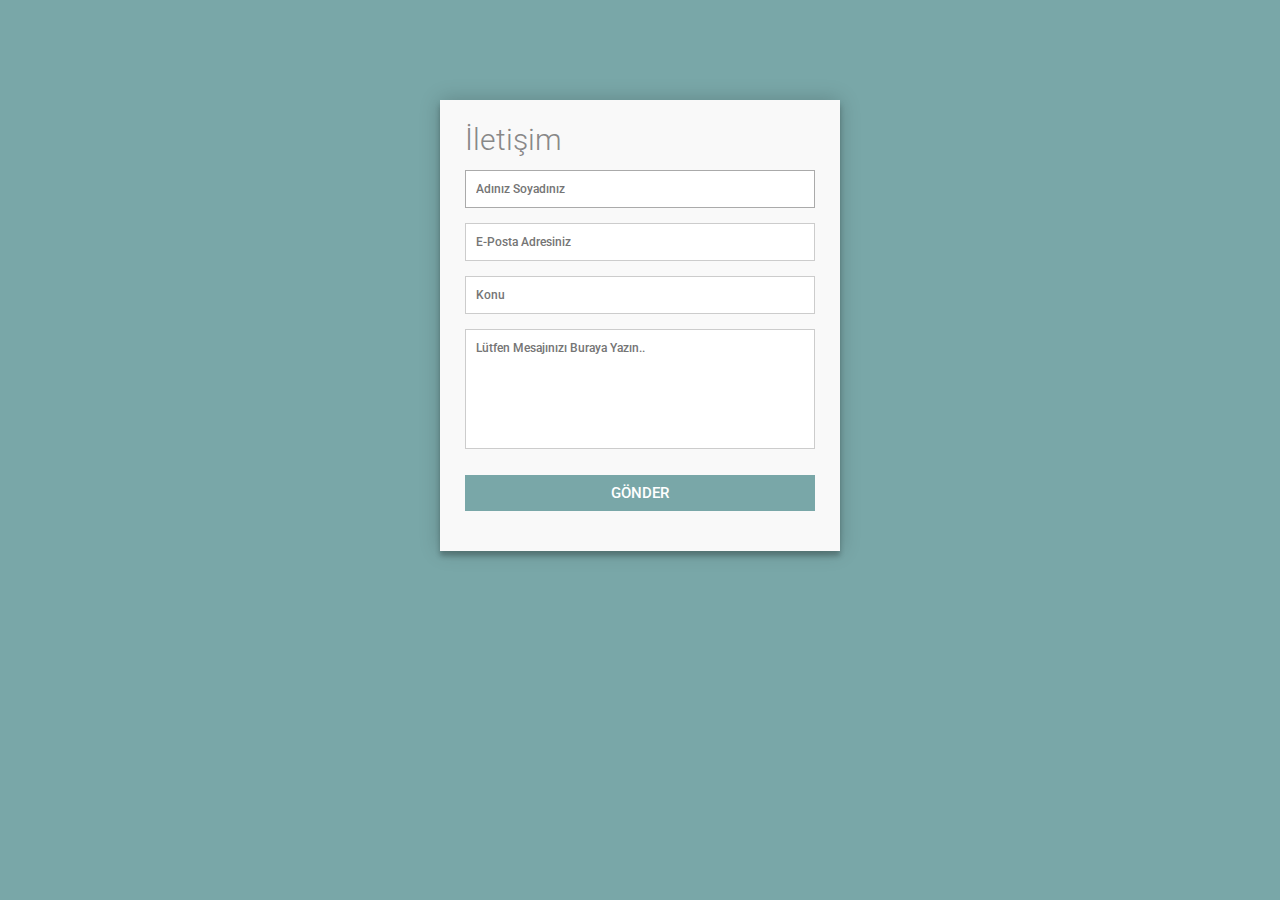
<file: iletisim.html>
<!DOCTYPE html>
<html lang="en">
  <head>
    <meta charset="utf-8" />
    <meta name="viewport" content="width=device-width, initial-scale=1" />
    <title>İletişim</title>
    <link
      href="https://cdn.jsdelivr.net/npm/bootstrap@5.2.0-beta1/dist/css/bootstrap.min.css"
      rel="stylesheet"
      integrity="sha384-0evHe/X+R7YkIZDRvuzKMRqM+OrBnVFBL6DOitfPri4tjfHxaWutUpFmBp4vmVor"
      crossorigin="anonymous"
    />
    <link rel="stylesheet" href="style.css" />
  </head>
  <body>
    <div class="container">
      <form id="contact" action="" method="">
        <h2>İletişim</h2>
        <div class="form-control">
          <input
            placeholder="Adınız Soyadınız"
            type="text"
            required
            autofocus
          />
        </div>
        <div class="form-control">
          <input placeholder="E-Posta Adresiniz" type="email" required />
        </div>
        <div class="form-control">
          <input placeholder="Konu" type="text" required />
        </div>
        <div class="form-control">
          <textarea
            placeholder="Lütfen Mesajınızı Buraya Yazın.."
            required
          ></textarea>
        </div>
        <div class="form-control">
          <button name="submit" type="submit" id="submit">GÖNDER</button>
        </div>
      </form>
    </div>
  </body>
</html>
</file>
<file: style.css>
@import url(https://fonts.googleapis.com/css?family=Roboto:400,300,600,400italic);

* {
  margin: 0;
  padding: 0;
  box-sizing: border-box;
  -webkit-box-sizing: border-box;
  -moz-box-sizing: border-box;
}

body {
  font-family: "Roboto", Helvetica, Arial, sans-serif;
  font-weight: 100;
  font-size: 13px;
  line-height: 30px;
  color: #888;
  background: #79a7a8;
}

.container {
  max-width: 400px;
  width: 100%;
  margin: 0 auto;
  position: relative;
}

#contact input[type="text"],
#contact input[type="email"],
#contact textarea,
#contact button[type="submit"] {
  font: 500 12px/16px "Roboto", Helvetica, Arial, sans-serif;
}

#contact {
  background: #f9f9f9;
  padding: 25px;
  margin: 100px 0;
  box-shadow: 0 0 20px 0 rgba(0, 0, 0, 0.2), 0 5px 5px 0 rgba(0, 0, 0, 0.24);
}

#contact h2 {
  display: block;
  font-size: 30px;
  font-weight: 300;
  margin-bottom: 15px;
}

.form-control {
  border: none !important;
  margin: 0 0 10px;
  min-width: 100%;
  padding: 0;
  width: 100%;
}

#contact input[type="text"],
#contact input[type="email"],
#contact textarea {
  width: 100%;
  border: 1px solid #ccc;
  background: #fff;
  margin: 0 0 5px;
  padding: 10px;
}

#contact input[type="text"]:hover,
#contact input[type="email"]:hover,
#contact textarea:hover {
  -webkit-transition: border-color 0.4s ease-in-out;
  -moz-transition: border-color 0.4s ease-in-out;
  transition: border-color 0.4s ease-in-out;
  border: 1px solid #aaa;
}

#contact textarea {
  height: 120px;
  max-width: 100%;
  resize: none;
}

#contact button[type="submit"] {
  cursor: pointer;
  width: 100%;
  border: none;
  background: #79a7a8;
  color: #fff;
  margin: 0 0 5px;
  padding: 10px;
  font-size: 15px;
}

#contact button[type="submit"]:hover {
  background: #355c7d;
  -webkit-transition: background 0.4s ease-in-out;
  -moz-transition: background 0.4s ease-in-out;
  transition: background-color 0.4s ease-in-out;
}

#contact button[type="submit"]:active {
  box-shadow: inset 0 1px 3px rgba(0, 0, 0, 0.5);
}

#contact input:focus,
#contact textarea:focus {
  outline: 0;
  border: 1px solid #aaa;
}
</file>
